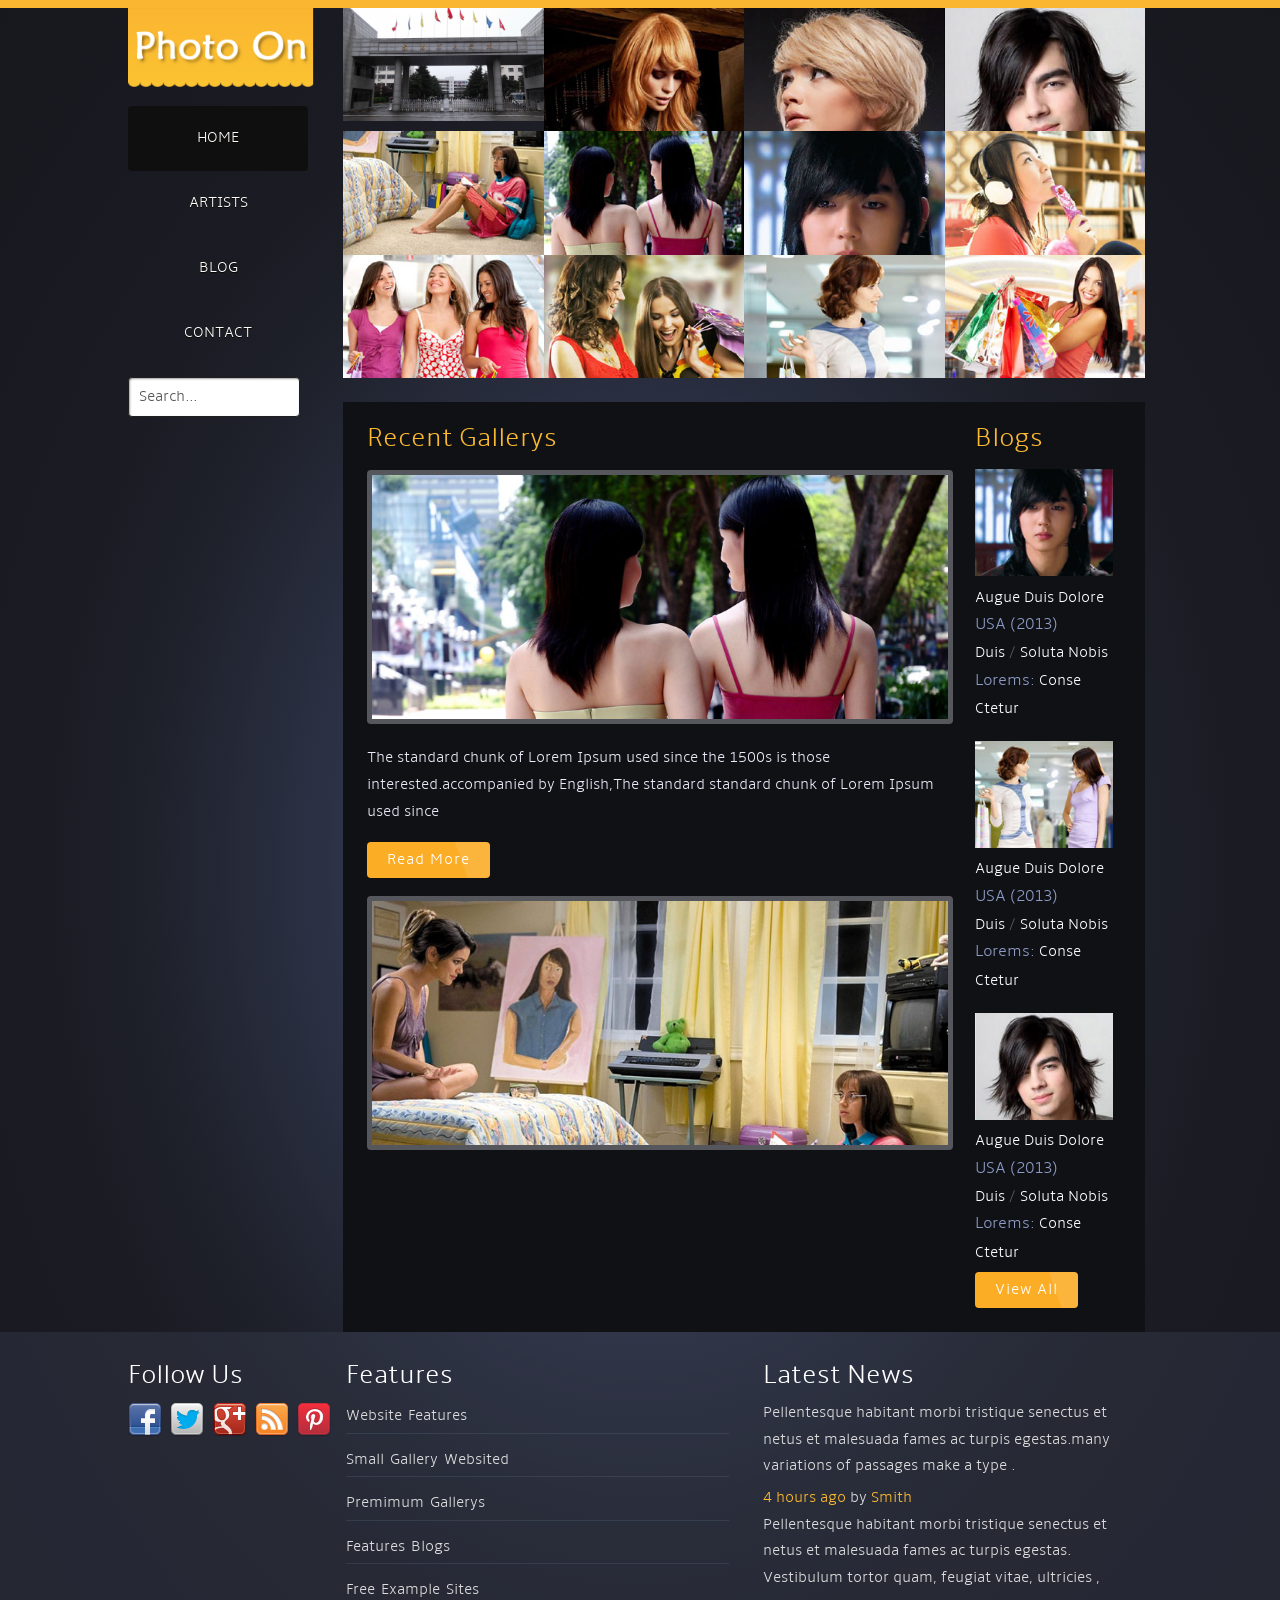
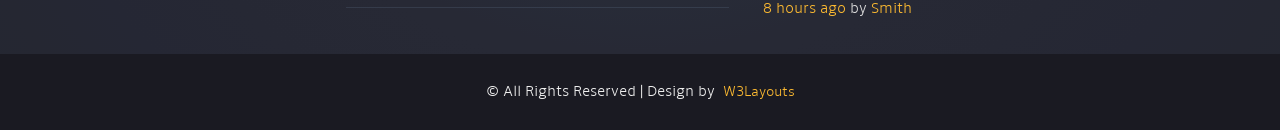
<file: index.html>
<!--A Design by W3layouts
Author: W3layout
Author URL: http://w3layouts.com
License: Creative Commons Attribution 3.0 Unported
License URL: http://creativecommons.org/licenses/by/3.0/
-->
<!DOCTYPE HTML>
<html>
<head>
<title>The Free Photo-On Website Template | Home :: w3layouts</title>
<meta http-equiv="Content-Type" content="text/html; charset=utf-8" />
<meta name="viewport" content="width=device-width, initial-scale=1, maximum-scale=1">
<link href="./css/style.css" rel="stylesheet" type="text/css" media="all" />
</head>
<body>
<div class="wrap">
<div class="header-right">
	<div class="logo">
		<a href="index.html"><img src="./images/logo.png" alt="" /> </a>
	</div>
	<div class="menu">
		<ul class="nav">
			<li class="active"><a href="index.html">Home</a></li> 
			<li><a href="artists.html">Artists</a></li>
			<li><a href="blog.html">Blog</a></li>	
			<li><a href="contact.html">Contact</a></li>
		</ul>
		<form class="searchform" action="#"> 
			<input class="searchfield" type="text" value="Search..." onfocus="if (this.value == 'Search...') {this.value = '';}" onblur="if (this.value == '') {this.value = 'Search...';}" />
		</form>
	</div>
	<div class="clear"></div>
</div>
<div class="header-left">
		<section>
				<ul class="lb-album">
					<li>
						<a href="#image-1">
							<img src="./images/thumbs/1.jpg" alt="image01">
							<span>Pointe</span>
						</a>
						<div class="lb-overlay" id="image-1">
							<a href="#page" class="lb-close">x Close</a>
							<img src="./images/full/1.jpg" alt="image01" />
							<div>
								<h3>pointe <span>/point/</h3>
								<p>Dance performed on the tips of the toes</p>
							</div>
							
						</div>
					</li>
					<li>
						<a href="#image-2">
							<img src="./images/thumbs/2.jpg" alt="image02">
							<span>Port de bras</span>
						</a>
						<div class="lb-overlay" id="image-2">
							<img src="./images/full/2.jpg" alt="image02" />
							<div>							
								<h3>port de bras <span>/ˌpôr də ˈbrä/</h3>
								<p>An exercise designed to develop graceful movement and disposition of the arms</p>
							</div>
							<a href="#page" class="lb-close">x Close</a>
						</div>
					</li>
					<li>
						<a href="#image-3">
							<img src="./images/thumbs/3.jpg" alt="image03">
							<span>Plié</span>
						</a>
						<div class="lb-overlay" id="image-3">
							<img src="./images/full/3.jpg" alt="image03" />
							<div>							
								<h3>pli·é <span>/plēˈā/</h3>
								<p>A movement in which a dancer bends the knees and straightens them again</p>
							</div>
							<a href="#page" class="lb-close">x Close</a>
						</div>
					</li>
					<li>
						<a href="#image-4">
							<img src="./images/thumbs/4.jpg" alt="image04">
							<span>Adagio</span>
						</a>
						<div class="lb-overlay" id="image-4">
							<img src="./images/full/4.jpg" alt="image04" />
							<div>							
								<h3>a·da·gio <span>/əˈdäjō/</h3>
								<p>A movement or composition marked to be played adagio</p>
							</div>
							<a href="#page" class="lb-close">x Close</a>
						</div>
					</li>
					<li>
						<a href="#image-5">
							<img src="./images/thumbs/5.jpg" alt="image05">
							<span>Frappé</span>
						</a>
						<div class="lb-overlay" id="image-5">
							<img src="./images/full/5.jpg" alt="image05" />
							<div>							
								<h3>frap·pé<span>/fraˈpā/</h3>
								<p>Involving a beating action of the toe of one foot against the ankle of the supporting leg</p>
							</div>
							<a href="#page" class="lb-close">x Close</a>
						</div>
					</li>
					<li>
						<a href="#image-6">
							<img src="./images/thumbs/6.jpg" alt="image06">
							<span>Glissade</span>
						</a>
						<div class="lb-overlay" id="image-6">
							<img src="./images/full/6.jpg" alt="image06" />
							<div>							
								<h3>glis·sade <span>/gliˈsäd/</h3>
								<p>One leg is brushed outward from the body, which then takes the weight while the second leg is brushed in to meet it</p>
							</div>
							<a href="#page" class="lb-close">x Close</a>
						</div>
					</li>
					<li>
						<a href="#image-7">
							<img src="./images/thumbs/7.jpg" alt="image07">
							<span>Jeté</span>
						</a>
						<div class="lb-overlay" id="image-7">
							<img src="./images/full/7.jpg" alt="image07" />
							<div>							
								<h3>je·té <span>/zhə-ˈtā/</h3>
								<p>A springing jump made from one foot to the other in any direction</p>
							</div>
							<a href="#page" class="lb-close">x Close</a>
						</div>
					</li>
					<li>
						<a href="#image-8">
							<img src="./images/thumbs/8.jpg" alt="image08">
							<span>Piqué</span>
						</a>
						<div class="lb-overlay" id="image-8">
							<img src="./images/full/8.jpg" alt="image08" />
							<div>							
								<h3>pi·qué <span>/pēˈkā/</h3>
								<p>Strongly pointed toe of the lifted and extended leg sharply lowers to hit the floor then immediately rebounds upward</p>
							</div>
							<a href="#page" class="lb-close">x Close</a>
						</div>
					</li>
					<li>
						<a href="#image-9">
							<img src="./images/thumbs/9.jpg" alt="image09">
							<span>Arabesque</span>
						</a>
						<div class="lb-overlay" id="image-9">
							<img src="./images/full/9.jpg" alt="image09" />
							<div>							
								<h3>ar·a·besque <span>/ˌarəˈbesk/</h3>
								<p>Position of the body supported on one leg, with the other leg extended behind the body with the knee straight</p>
							</div>
							<a href="#page" class="lb-close">x Close</a>
						</div>
					</li>
					<li>
						<a href="#image-10">
							<img src="./images/thumbs/10.jpg" alt="image10">
							<span>Ballerina</span>
						</a>
						<div class="lb-overlay" id="image-10">
							<img src="./images/full/10.jpg" alt="image10" />
							<div>							
								<h3>bal·le·ri·na <span>/ˌbaləˈrēnə/</h3>
								<p>A female ballet dancer</p>
							</div>
							<a href="#page" class="lb-close">x Close</a>
						</div>
					</li>
					<li>
						<a href="#image-11">
							<img src="./images/thumbs/11.jpg" alt="image10">
							<span>Ballerina</span>
						</a>
						<div class="lb-overlay" id="image-11">
							<img src="./images/full/11.jpg" alt="image10" />
							<div>							
								<h3>bal·le·ri·na <span>/ˌbaləˈrēnə/</h3>
								<p>A female ballet dancer</p>
							</div>
							<a href="#page" class="lb-close">x Close</a>
						</div>
					</li>
										<li>
						<a href="#image-12">
							<img src="./images/thumbs/12.jpg" alt="image10">
							<span>Ballerina</span>
						</a>
						<div class="lb-overlay" id="image-12">
							<img src="./images/full/12.jpg" alt="image10" />
							<div>							
								<h3>bal·le·ri·na <span>/ˌbaləˈrēnə/</h3>
								<p>A female ballet dancer</p>
							</div>
							<a href="#page" class="lb-close">x Close</a>
						</div>
					</li>
				</ul>
			</section>
			<div class="clear"></div>
<div class="main">
	<div class="content">
		<h2>Recent Gallerys</h2>
		<div class="banner">
			<a href="details.html"><img src="./images/pic1.jpg" alt=""></a>
		</div>
		<p class="para-top">The standard chunk of Lorem Ipsum used since the 1500s is those interested.accompanied by English,The standard  standard chunk of Lorem Ipsum used since </p>
		<div class="readmore">
			<a href="details.html"><button class="btn btn-3 btn-3e icon-arrow-right">Read More</button></a>
		</div>
		<div class="banner">
			<a href="details.html"><img src="./images/pic2.jpg" alt=""></a>
		</div>
	</div>
		<div class="sidebar">
	<div class="blog">
	<h2>Blogs</h2>
	<div class="blog-img">
		 <img src="./images/blog2.jpg" alt="">
	</div>
	  <div class="blog-text">
          <a href="#" class="link4">augue duis dolore</a><br>
          <span class="color1">USA (2013)</span><br>
          <a href="#" class="color2">duis</a> / <a href="#" class="color2">soluta nobis</a><br>
          <span class="link-top">Lorems: <a href="#" class="color2">Conse ctetur</a> </span> 
      </div>
	<div class="clear"></div>
	</div>
	<div class="blog">
	<div class="blog-img">
		 <img src="./images/blog1.jpg" alt="">
	</div>
	  <div class="blog-text">
          <a href="#" class="link4">augue duis dolore</a><br>
          <span class="color1">USA (2013)</span><br>
          <a href="#" class="color2">duis</a> / <a href="#" class="color2">soluta nobis</a><br>
          <span class="link-top">Lorems: <a href="#" class="color2">Conse ctetur</a> </span> 
      </div>
	<div class="clear"></div>
	</div>
	<div class="blog">
	<div class="blog-img">
		 <img src="./images/blog3.jpg" alt="">
	</div>
	  <div class="blog-text">
          <a href="#" class="link4">augue duis dolore</a><br>
          <span class="color1">USA (2013)</span><br>
          <a href="#" class="color2">duis</a> / <a href="#" class="color2">soluta nobis</a><br>
          <span class="link-top">Lorems: <a href="#" class="color2">Conse ctetur</a> </span> 
      </div>
	<div class="clear"></div>
	</div>
	<div class="readmore">
			<a href="details.html"><button class="btn btn-3 btn-3e icon-arrow-right">View All</button></a>
		</div>
	</div>
	<div class="clear"></div>
</div>
</div>
<div class="clear"></div>
</div>
<div class="footer-bg">
<div class="wrap"> 
<div class="f-main">
<div class="f-icons">
<h4>Follow Us</h4>
	<nav>
	<ul>
		<li><a href="#"><img src="./images/fb.png" title="facebook" alt=""></a></li>
		<li><a href="#"><img src="./images/twitter.png" title="twitter" alt=""></a></li>
		<li><a href="#"><img src="./images/gplus.png" title="gplus" alt=""></a></li>
		<li><a href="#"><img src="./images/feed.png" title="feed" alt=""></a></li>
		<li><a href="#"><img src="./images/plus.png" title="pinterest" alt=""></a></li>
	</ul>
	</nav>
</div>
<div class="f-grid">
	<h4>Features</h4>
	<nav>	
		<ul>
			<li><a href="">Website Features</a></li>
			<li><a href="">Small Gallery Websited</a></li>
			<li><a href=""> Premimum Gallerys</a></li>
				<li><a href="">Features Blogs</a></li>
			<li><a href="">Free Example Sites</a></li>
		</ul>
	</nav>
</div>
<div class="f-grid">
	<h4>Latest News</h4>
	<p>Pellentesque habitant morbi tristique senectus et netus et malesuada fames ac turpis egestas.many variations of passages  make a type .</p>
	<a href="">4 hours ago</a>&nbsp;<span>by</span>&nbsp;<a href="">Smith</a>
	<p>Pellentesque habitant morbi tristique senectus et netus et malesuada fames ac turpis egestas. Vestibulum tortor quam, feugiat vitae, ultricies ,</p>
		<a href="">8 hours ago</a>&nbsp;<span>by</span>&nbsp;<a href="">Smith</a>
</div>
<div class="clear"></div>
</div>
</div>
</div>
<div class="ftr-bg">
	<div class="wrap"> 
		<div class="footer">
				<p class="w3-link"><span>© All Rights Reserved | Design by&nbsp; <a href="http://w3layouts.com/"> W3Layouts</a></span></p>
		</div>
	</div>
</div>
</body>
</html>
</file>
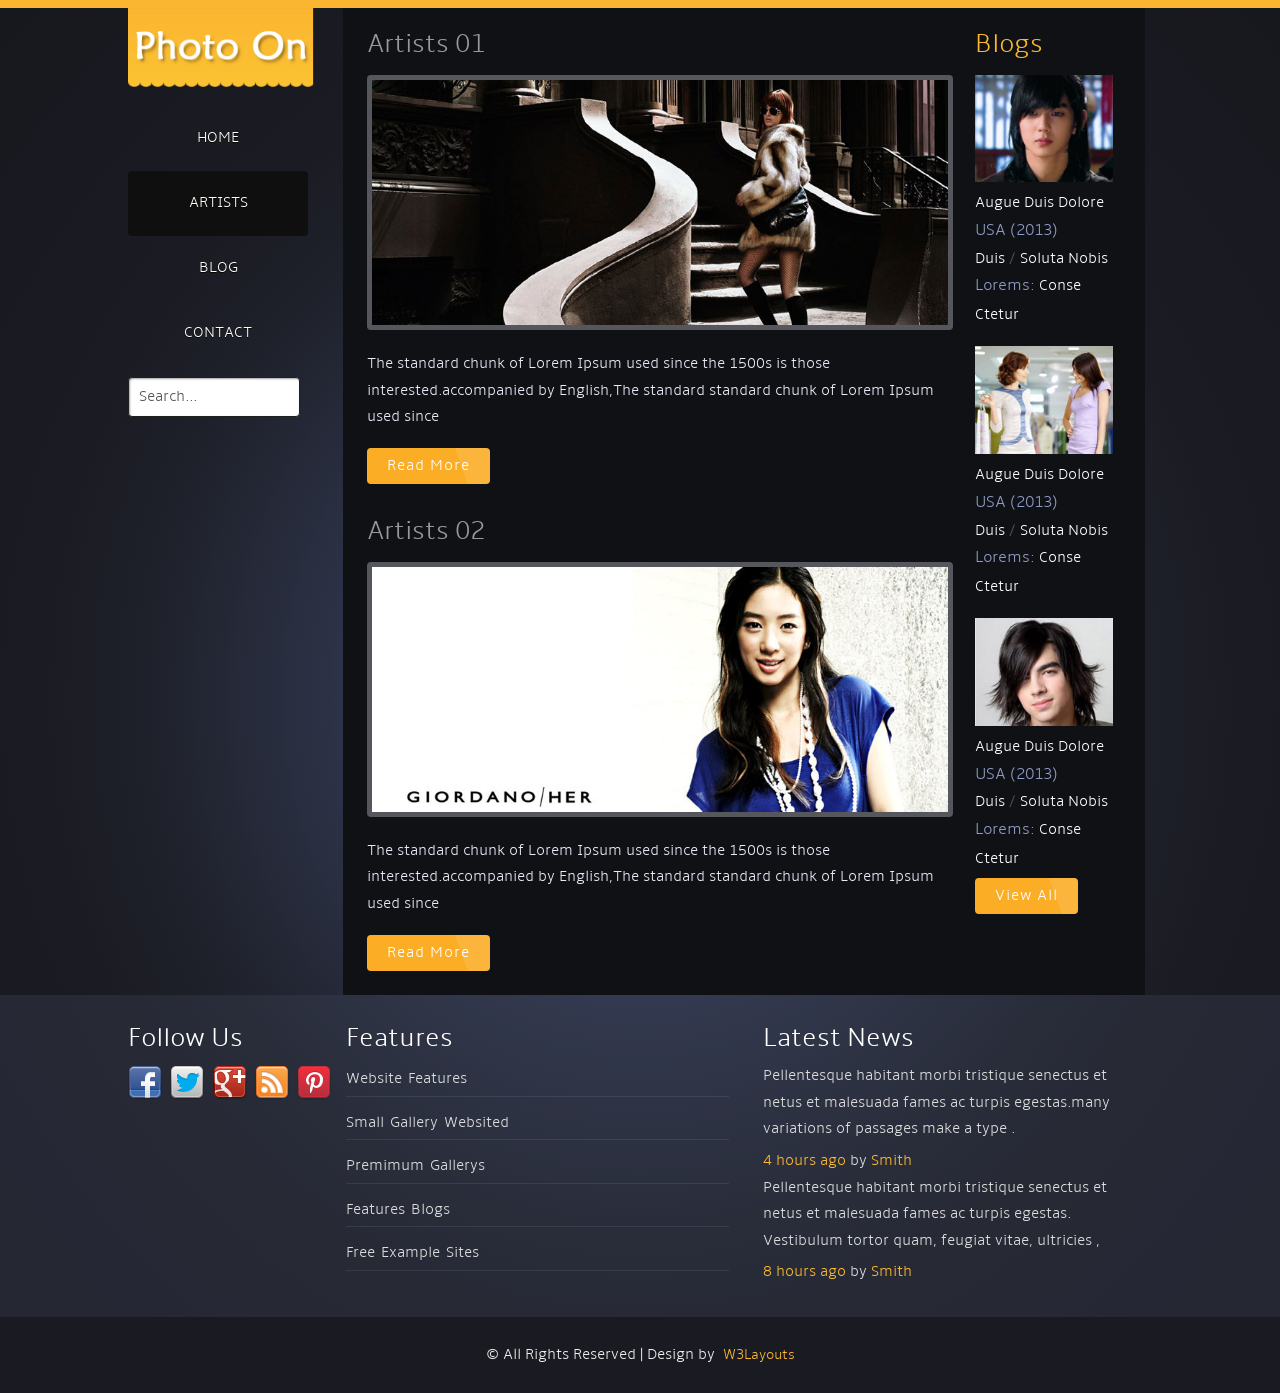
<file: artists.html>
<!--A Design by W3layouts
Author: W3layout
Author URL: http://w3layouts.com
License: Creative Commons Attribution 3.0 Unported
License URL: http://creativecommons.org/licenses/by/3.0/
-->
<!DOCTYPE HTML>
<html>
<head>
<title>The Free Photo-On Website Template | Artists :: w3layouts</title>
<meta http-equiv="Content-Type" content="text/html; charset=utf-8" />
<meta name="viewport" content="width=device-width, initial-scale=1, maximum-scale=1">
<link href="./css/style.css" rel="stylesheet" type="text/css" media="all" />
</head>
<body>
<div class="wrap">
<div class="header-right">
	<div class="logo">
		<a href="index.html"><img src="./images/logo.png" alt="" /> </a>
	</div>
	<div class="menu">
		<ul class="nav">
			<li><a href="index.html">Home</a></li> 
			<li  class="active"><a href="artists.html">Artists</a></li>
			<li><a href="blog.html">Blog</a></li>	
			<li><a href="contact.html">Contact</a></li>
		</ul>
		<form class="searchform" action="#"> 
			<input class="searchfield" type="text" value="Search..." onfocus="if (this.value == 'Search...') {this.value = '';}" onblur="if (this.value == '') {this.value = 'Search...';}" />
		</form>
	</div>
	<div class="clear"></div>
</div>
<div class="header-left">
<div class="main" style="margin-top: 0">
	<div class="content">
	<div class="artists">
		<h2>Artists 01</h2>
		<div class="banner">
			<a href="details.html"><img src="./images/pic4.jpg" alt=""></a>
		</div>
		<p class="para-top">The standard chunk of Lorem Ipsum used since the 1500s is those interested.accompanied by English,The standard  standard chunk of Lorem Ipsum used since </p>
		<div class="readmore">
			<a href="details.html"><button class="btn btn-3 btn-3e icon-arrow-right">Read More</button></a>
		</div>
	</div>
		<div class="artists">
		<h2>Artists 02</h2>
		<div class="banner">
			<a href="details.html"><img src="./images/pic3.jpg" alt=""></a>
		</div>
		<p class="para-top">The standard chunk of Lorem Ipsum used since the 1500s is those interested.accompanied by English,The standard  standard chunk of Lorem Ipsum used since </p>
		<div class="readmore">
			<a href="details.html"><button class="btn btn-3 btn-3e icon-arrow-right">Read More</button></a>
		</div>
	</div>
	</div>
	<div class="sidebar">
	<div class="blog">
		<h2>Blogs</h2>
	<div class="blog-img">
		 <img src="./images/blog2.jpg" alt="">
	</div>
	  <div class="blog-text">
          <a href="#" class="link4">augue duis dolore</a><br>
          <span class="color1">USA (2013)</span><br>
          <a href="#" class="color2">duis</a> / <a href="#" class="color2">soluta nobis</a><br>
          <span class="link-top">Lorems: <a href="#" class="color2">Conse ctetur</a> </span> 
      </div>
	<div class="clear"></div>
	</div>
	<div class="blog">
	<div class="blog-img">
		 <img src="./images/blog1.jpg" alt="">
	</div>
	  <div class="blog-text">
          <a href="#" class="link4">augue duis dolore</a><br>
          <span class="color1">USA (2013)</span><br>
          <a href="#" class="color2">duis</a> / <a href="#" class="color2">soluta nobis</a><br>
          <span class="link-top">Lorems: <a href="#" class="color2">Conse ctetur</a> </span> 
      </div>
	<div class="clear"></div>
	</div>
	<div class="blog">
	<div class="blog-img">
		 <img src="./images/blog3.jpg" alt="">
	</div>
	  <div class="blog-text">
          <a href="#" class="link4">augue duis dolore</a><br>
          <span class="color1">USA (2013)</span><br>
          <a href="#" class="color2">duis</a> / <a href="#" class="color2">soluta nobis</a><br>
          <span class="link-top">Lorems: <a href="#" class="color2">Conse ctetur</a> </span> 
      </div>
	<div class="clear"></div>
	</div>
	<div class="readmore">
			<a href="details.html"><button class="btn btn-3 btn-3e icon-arrow-right">View All</button></a>
		</div>
	</div>
	<div class="clear"></div>
</div>
</div>
<div class="clear"></div>
</div>
<div class="footer-bg">
<div class="wrap"> 
<div class="f-main">
<div class="f-icons">
<h4>Follow Us</h4>
	<nav>
	<ul>
		<li><a href="#"><img src="./images/fb.png" title="facebook" alt=""></a></li>
		<li><a href="#"><img src="./images/twitter.png" title="twitter" alt=""></a></li>
		<li><a href="#"><img src="./images/gplus.png" title="gplus" alt=""></a></li>
		<li><a href="#"><img src="./images/feed.png" title="feed" alt=""></a></li>
		<li><a href="#"><img src="./images/plus.png" title="pinterest" alt=""></a></li>
	</ul>
	</nav>
</div>
<div class="f-grid">
	<h4>Features</h4>
	<nav>	
		<ul>
			<li><a href="">Website Features</a></li>
			<li><a href="">Small Gallery Websited</a></li>
			<li><a href=""> Premimum Gallerys</a></li>
				<li><a href="">Features Blogs</a></li>
			<li><a href="">Free Example Sites</a></li>
		</ul>
	</nav>
</div>
<div class="f-grid">
	<h4>Latest News</h4>
	<p>Pellentesque habitant morbi tristique senectus et netus et malesuada fames ac turpis egestas.many variations of passages  make a type .</p>
	<a href="">4 hours ago</a>&nbsp;<span>by</span>&nbsp;<a href="">Smith</a>
	<p>Pellentesque habitant morbi tristique senectus et netus et malesuada fames ac turpis egestas. Vestibulum tortor quam, feugiat vitae, ultricies ,</p>
		<a href="">8 hours ago</a>&nbsp;<span>by</span>&nbsp;<a href="">Smith</a>
</div>
<div class="clear"></div>
</div>
</div>
</div>
<div class="ftr-bg">
	<div class="wrap"> 
		<div class="footer">
				<p class="w3-link"><span>© All Rights Reserved | Design by&nbsp; <a href="http://w3layouts.com/"> W3Layouts</a></span></p>
		</div>
	</div>
</div>
</body>
</html>
</file>
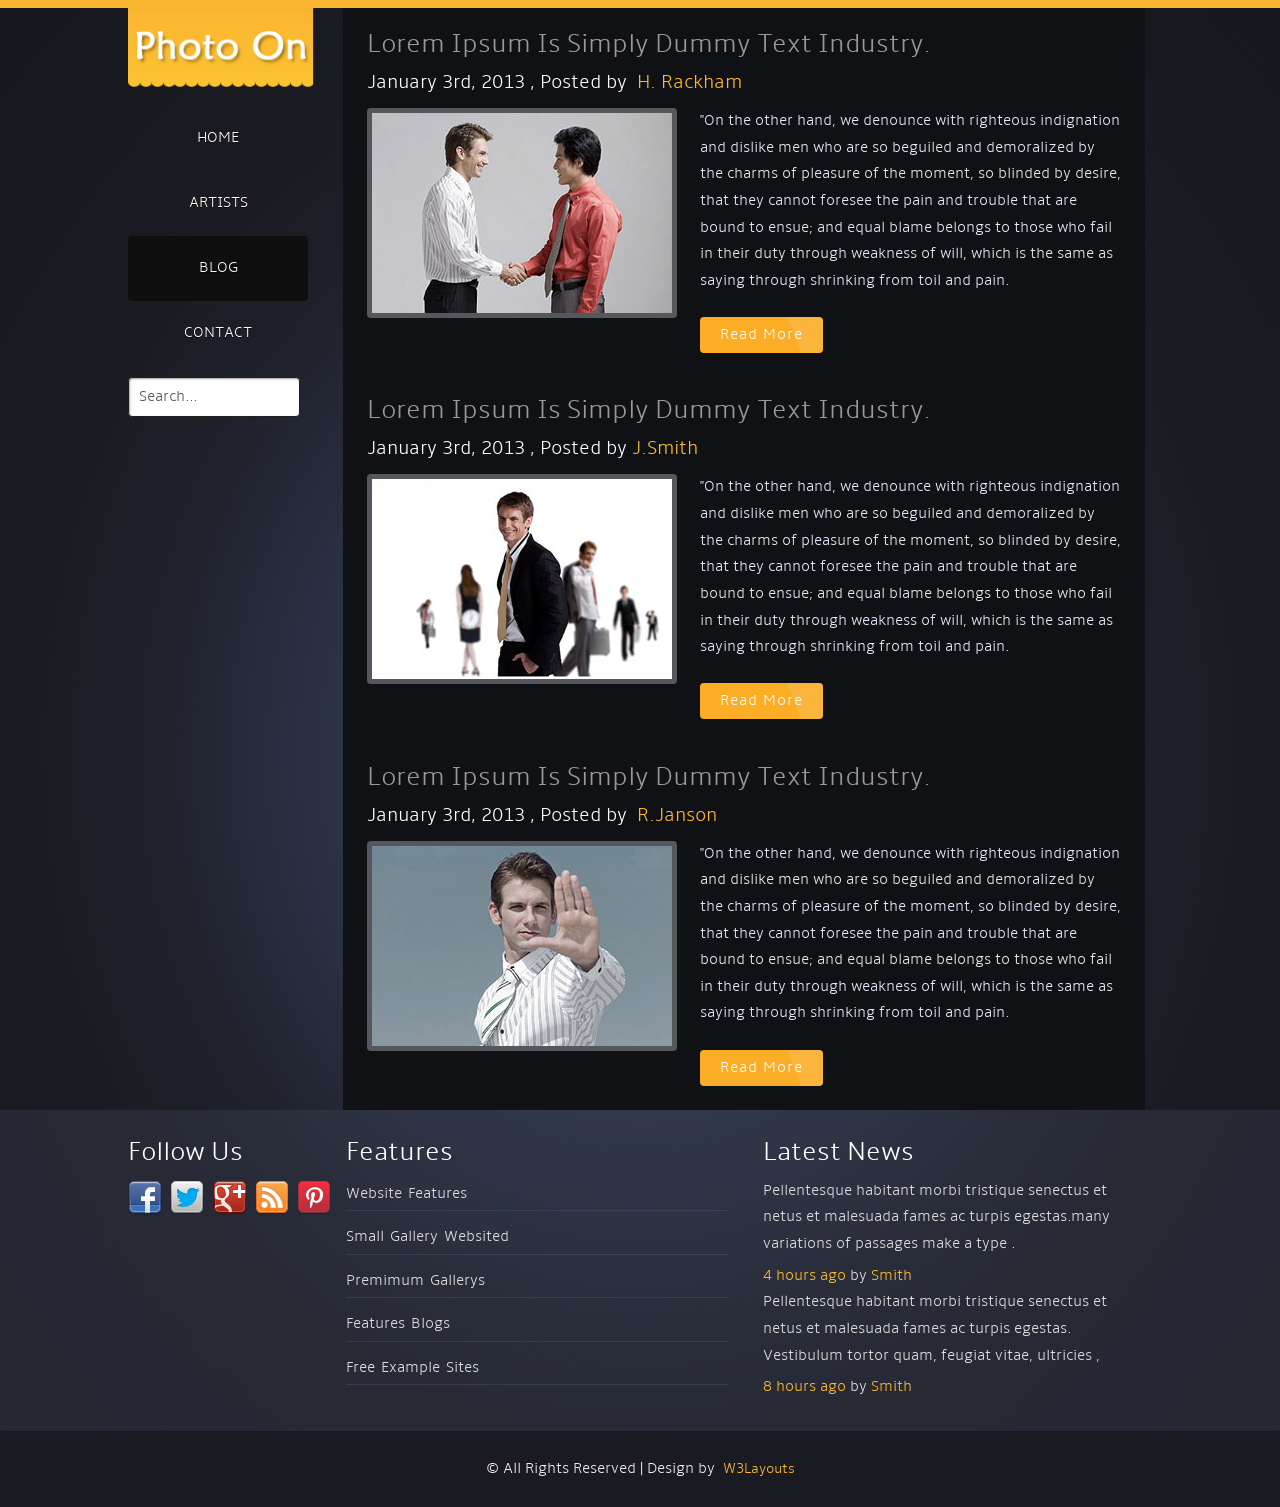
<file: blog.html>
<!--A Design by W3layouts
Author: W3layout
Author URL: http://w3layouts.com
License: Creative Commons Attribution 3.0 Unported
License URL: http://creativecommons.org/licenses/by/3.0/
-->
<!DOCTYPE HTML>
<html>
<head>
<title>The Free Photo-On Website Template | Blog :: w3layouts</title>
<meta http-equiv="Content-Type" content="text/html; charset=utf-8" />
<meta name="viewport" content="width=device-width, initial-scale=1, maximum-scale=1">
<link href="./css/style.css" rel="stylesheet" type="text/css" media="all" />
</head>
<body>
<div class="wrap">
<div class="header-right">
	<div class="logo">
		<a href="index.html"><img src="./images/logo.png" alt="" /> </a>
	</div>
	<div class="menu">
		<ul class="nav">
			<li><a href="index.html">Home</a></li> 
			<li><a href="artists.html">Artists</a></li>
			<li  class="active"><a href="blog.html">Blog</a></li>	
			<li><a href="contact.html">Contact</a></li>
		</ul>
		<form class="searchform" action="#"> 
			<input class="searchfield" type="text" value="Search..." onfocus="if (this.value == 'Search...') {this.value = '';}" onblur="if (this.value == '') {this.value = 'Search...';}" />
		</form>
	</div>
	<div class="clear"></div>
</div>
<div class="header-left">
	<div class="main" style="margin-top: 0">
	<div class="blog">
		<div class="grid">
			<h4><a>Lorem Ipsum is simply dummy text industry.</a></h4>
			<h5>January 3rd, 2013 , Posted by &nbsp;<a href="index.html">H. Rackham</a></h5>
			<div class="blog-para">
			<p><a href="./images/pic5.jpg" rel="lightbox"><img src="./images/pic5.jpg" alt=""></a>"On the other hand, we denounce with righteous indignation and dislike men who are so beguiled and demoralized by the charms of pleasure of the moment, so blinded by desire, that they cannot foresee the pain and trouble that are bound to ensue; and equal blame belongs to those who fail in their duty through weakness of will, which is the same as saying through shrinking from toil and pain.</p>
			<div class="readmore">
				<a href="details.html"><button class="btn btn-3 btn-3e icon-arrow-right">Read More</button></a>
			</div>
			</div>
			<div class="clear"></div>
		</div>
		<div class="grid">
			<h4><a>Lorem Ipsum is simply dummy text industry.</a></h4>
			<h5>January 3rd, 2013 , Posted by&nbsp;<a href="index.html">J.Smith</a></h5>
			<div class="blog-para">
			<p><a href="./images/pic2.jpg" rel="lightbox"><img src="./images/pic6.jpg" alt=""></a>"On the other hand, we denounce with righteous indignation and dislike men who are so beguiled and demoralized by the charms of pleasure of the moment, so blinded by desire, that they cannot foresee the pain and trouble that are bound to ensue; and equal blame belongs to those who fail in their duty through weakness of will, which is the same as saying through shrinking from toil and pain.</p>
			<div class="readmore">
				<a href="details.html"><button class="btn btn-3 btn-3e icon-arrow-right">Read More</button></a>
			</div>
			</div>
			<div class="clear"></div>
		</div>
		<div class="grid">
			<h4><a>Lorem Ipsum is simply dummy text industry.</a></h4>
			<h5>January 3rd, 2013 , Posted by &nbsp;<a href="index.html">R.Janson</a></h5>
			<div class="blog-para">
			<p><a href="./images/pic3.jpg" rel="lightbox"><img src="./images/pic7.jpg" alt=""></a>"On the other hand, we denounce with righteous indignation and dislike men who are so beguiled and demoralized by the charms of pleasure of the moment, so blinded by desire, that they cannot foresee the pain and trouble that are bound to ensue; and equal blame belongs to those who fail in their duty through weakness of will, which is the same as saying through shrinking from toil and pain.</p>
			<div class="readmore">
				<a href="details.html"><button class="btn btn-3 btn-3e icon-arrow-right">Read More</button></a>
			</div>
			</div>
			<div class="clear"></div>
		</div>
	</div>
</div>
</div>
<div class="clear"></div>
</div>
<div class="footer-bg">
<div class="wrap"> 
<div class="f-main">
<div class="f-icons">
<h4>Follow Us</h4>
	<nav>
	<ul>
		<li><a href="#"><img src="./images/fb.png" title="facebook" alt=""></a></li>
		<li><a href="#"><img src="./images/twitter.png" title="twitter" alt=""></a></li>
		<li><a href="#"><img src="./images/gplus.png" title="gplus" alt=""></a></li>
		<li><a href="#"><img src="./images/feed.png" title="feed" alt=""></a></li>
		<li><a href="#"><img src="./images/plus.png" title="pinterest" alt=""></a></li>
	</ul>
	</nav>
</div>
<div class="f-grid">
	<h4>Features</h4>
	<nav>	
		<ul>
			<li><a href="">Website Features</a></li>
			<li><a href="">Small Gallery Websited</a></li>
			<li><a href=""> Premimum Gallerys</a></li>
				<li><a href="">Features Blogs</a></li>
			<li><a href="">Free Example Sites</a></li>
		</ul>
	</nav>
</div>
<div class="f-grid">
	<h4>Latest News</h4>
	<p>Pellentesque habitant morbi tristique senectus et netus et malesuada fames ac turpis egestas.many variations of passages  make a type .</p>
	<a href="">4 hours ago</a>&nbsp;<span>by</span>&nbsp;<a href="">Smith</a>
	<p>Pellentesque habitant morbi tristique senectus et netus et malesuada fames ac turpis egestas. Vestibulum tortor quam, feugiat vitae, ultricies ,</p>
		<a href="">8 hours ago</a>&nbsp;<span>by</span>&nbsp;<a href="">Smith</a>
</div>
<div class="clear"></div>
</div>
</div>
</div>
<div class="ftr-bg">
	<div class="wrap"> 
		<div class="footer">
				<p class="w3-link"><span>© All Rights Reserved | Design by&nbsp; <a href="http://w3layouts.com/"> W3Layouts</a></span></p>
		</div>
	</div>
</div>
</body>
</html>
</file>
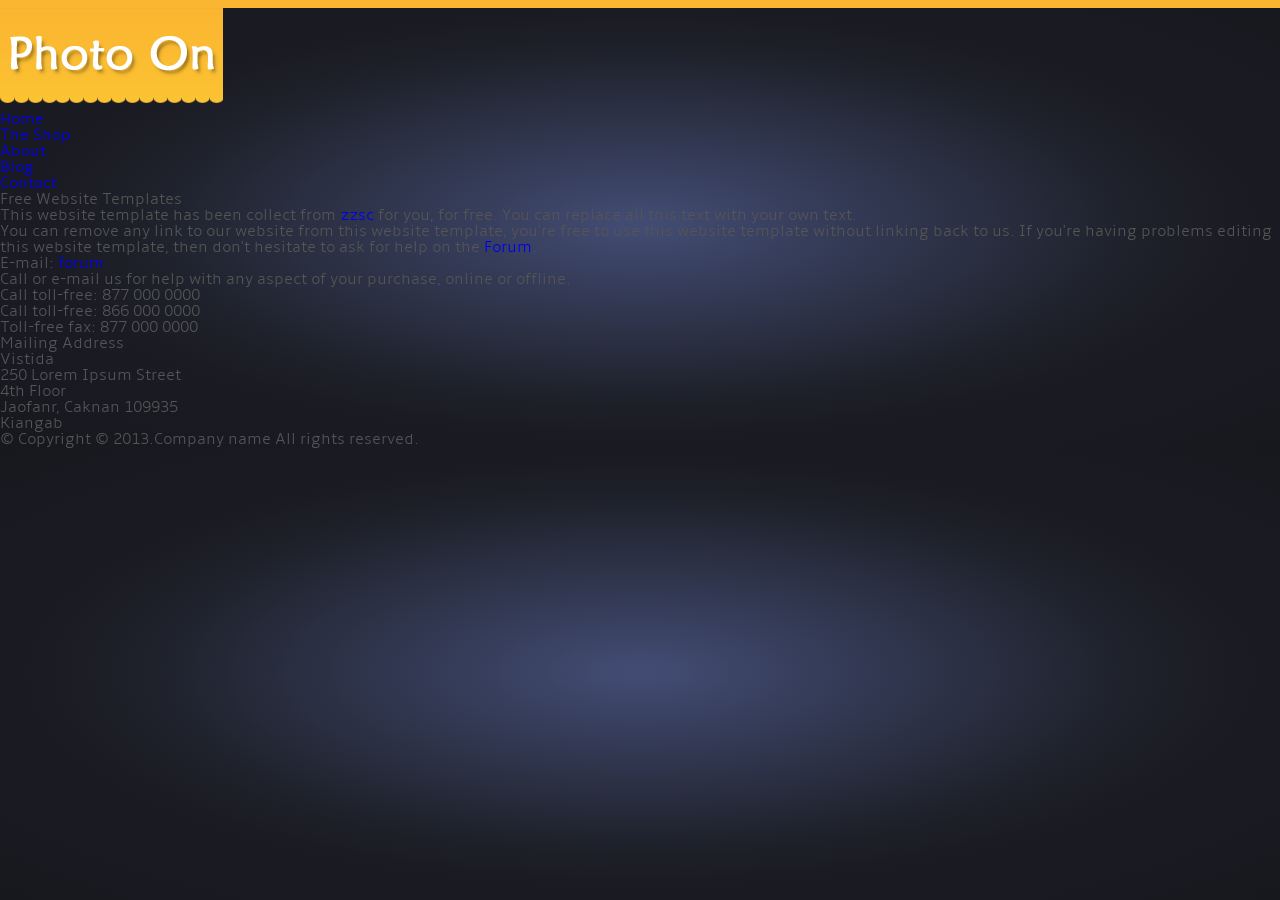
<file: contact.html>
<!DOCTYPE html>
<html>
<head>
	<meta charset="UTF-8">
	<title>Contact - Women Clothing Web Template</title>
	<link rel="stylesheet" href="css/style.css" type="text/css">
</head>
<body>
	<div id="header">
		<div>
			<div id="logo">
				<a href="index.html"><img src="images/logo.png" alt="LOGO"></a>
			</div>
			<ul id="navigation">
				<li>
					<a href="index.html">Home</a>
				</li>
				<li>
					<a href="shop.html">The Shop</a>
				</li>
				<li>
					<a href="about.html">About</a>
				</li>
				<li>
					<a href="blog.html">Blog</a>
				</li>
				<li class="selected">
					<a href="contact.html">Contact</a>
				</li>
			</ul>
		</div>
	</div>
	<div id="contents">
		<div id="contact">
			<h4>Free Website Templates</h4>
			<p>This website template has been collect from <a href="http://sc.bestmoban.com /" title="zzsc">zzsc</a> for you, for free. You can replace all this text with your own text.</p>
			<p>
				You can remove any link to our website from this website template, you're free to use this website template without linking back to us. If you're having problems editing this website template, then don't hesitate to ask for help on the <a href="#">Forum</a>.
			</p>
			<p>
				E-mail: <a href="#" class="email">forum</a><br> Call or e-mail us for help with any aspect of your purchase, online or offline.
			</p>
			<p class="numbers">
				Call toll-free: 877 000 0000<br>
				Call toll-free: 866 000 0000<br>
				Toll-free fax: 877 000 0000
			</p>
			<h4>Mailing Address</h4> 
			<p class="address">
				Vistida<br> 250 Lorem Ipsum Street<br> 4th Floor<br> Jaofanr, Caknan 109935<br> Kiangab
			</p>
		</div>
	</div>
	<div id="footer">
		<div id="connect">
			<a href="#" target="_blank" class="facebook"></a><a href="#/" target="_blank" class="email"></a><a href="#" target="_blank" class="twitter"></a><a href="#" target="_blank" class="googleplus"></a>
		</div>
		<p>
			&copy; Copyright &copy; 2013.Company name All rights reserved.
		</p>
	</div>
</body>
</html>
</file>
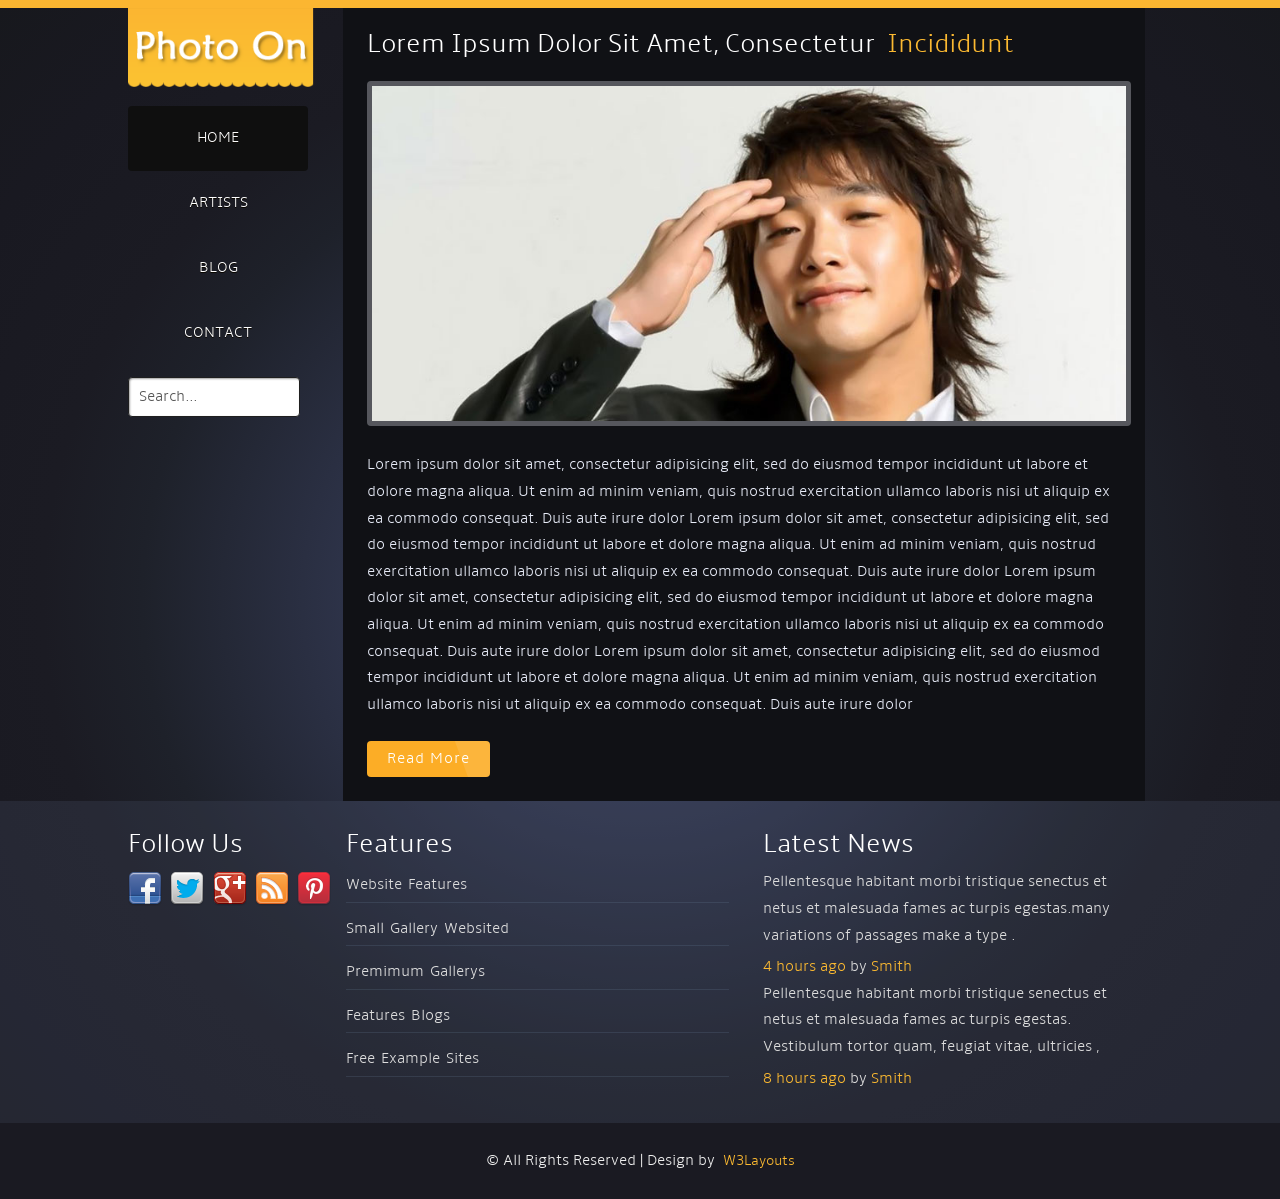
<file: details.html>
<!--A Design by W3layouts
Author: W3layout
Author URL: http://w3layouts.com
License: Creative Commons Attribution 3.0 Unported
License URL: http://creativecommons.org/licenses/by/3.0/
-->
<!DOCTYPE HTML>
<html>
<head>
<title>The Free Photo-On Website Template | Details :: w3layouts</title>
<meta http-equiv="Content-Type" content="text/html; charset=utf-8" />
<meta name="viewport" content="width=device-width, initial-scale=1, maximum-scale=1">
<link href="./css/style.css" rel="stylesheet" type="text/css" media="all" />
</head>
<body>
<div class="wrap">
<div class="header-right">
	<div class="logo">
		<a href="index.html"><img src="./images/logo.png" alt="" /> </a>
	</div>
	<div class="menu">
		<ul class="nav">
			<li class="active"><a href="index.html">Home</a></li> 
			<li><a href="artists.html">Artists</a></li>
			<li><a href="blog.html">Blog</a></li>	
			<li><a href="contact.html">Contact</a></li>
		</ul>
		<form class="searchform" action="#"> 
			<input class="searchfield" type="text" value="Search..." onfocus="if (this.value == 'Search...') {this.value = '';}" onblur="if (this.value == '') {this.value = 'Search...';}" />
		</form>
	</div>
	<div class="clear"></div>
</div>
<div class="header-left">
<div class="main" style="margin-top: 0">
<div class="details">
		<h2>Lorem ipsum dolor sit amet, consectetur &nbsp;<span>incididunt</span></h2>
	<div class="det-pic">
		<img src="./images/det-pic.jpg" alt="">		
	</div>
	<div class="det-para">
		<p class="top">Lorem ipsum dolor sit amet, consectetur adipisicing elit, sed do eiusmod tempor incididunt ut labore et dolore magna aliqua. Ut enim ad minim veniam, quis nostrud exercitation ullamco laboris nisi ut aliquip ex ea commodo consequat. Duis aute irure dolor Lorem ipsum dolor sit amet, consectetur adipisicing elit, sed do eiusmod tempor incididunt ut labore et dolore magna aliqua. Ut enim ad minim veniam, quis nostrud exercitation ullamco laboris nisi ut aliquip ex ea commodo consequat. Duis aute irure dolor Lorem ipsum dolor sit amet, consectetur adipisicing elit, sed do eiusmod tempor incididunt ut labore et dolore magna aliqua. Ut enim ad minim veniam, quis nostrud exercitation ullamco laboris nisi ut aliquip ex ea commodo consequat. Duis aute irure dolor Lorem ipsum dolor sit amet, consectetur adipisicing elit, sed do eiusmod tempor incididunt ut labore et dolore magna aliqua. Ut enim ad minim veniam, quis nostrud exercitation ullamco laboris nisi ut aliquip ex ea commodo consequat. Duis aute irure dolor</p>
			<div class="readmore">
				<a href="details.html"><button class="btn btn-3 btn-3e icon-arrow-right">Read More</button></a>
			</div>
	</div>
	</div>
	<div class="clear"></div>
</div>
</div>
<div class="clear"></div>
</div>
<div class="footer-bg">
<div class="wrap"> 
<div class="f-main">
<div class="f-icons">
<h4>Follow Us</h4>
	<nav>
	<ul>
		<li><a href="#"><img src="./images/fb.png" title="facebook" alt=""></a></li>
		<li><a href="#"><img src="./images/twitter.png" title="twitter" alt=""></a></li>
		<li><a href="#"><img src="./images/gplus.png" title="gplus" alt=""></a></li>
		<li><a href="#"><img src="./images/feed.png" title="feed" alt=""></a></li>
		<li><a href="#"><img src="./images/plus.png" title="pinterest" alt=""></a></li>
	</ul>
	</nav>
</div>
<div class="f-grid">
	<h4>Features</h4>
	<nav>	
		<ul>
			<li><a href="">Website Features</a></li>
			<li><a href="">Small Gallery Websited</a></li>
			<li><a href=""> Premimum Gallerys</a></li>
				<li><a href="">Features Blogs</a></li>
			<li><a href="">Free Example Sites</a></li>
		</ul>
	</nav>
</div>
<div class="f-grid">
	<h4>Latest News</h4>
	<p>Pellentesque habitant morbi tristique senectus et netus et malesuada fames ac turpis egestas.many variations of passages  make a type .</p>
	<a href="">4 hours ago</a>&nbsp;<span>by</span>&nbsp;<a href="">Smith</a>
	<p>Pellentesque habitant morbi tristique senectus et netus et malesuada fames ac turpis egestas. Vestibulum tortor quam, feugiat vitae, ultricies ,</p>
		<a href="">8 hours ago</a>&nbsp;<span>by</span>&nbsp;<a href="">Smith</a>
</div>
<div class="clear"></div>
</div>
</div>
</div>
<div class="ftr-bg">
	<div class="wrap"> 
		<div class="footer">
				<p class="w3-link"><span>© All Rights Reserved | Design by&nbsp; <a href="http://w3layouts.com/"> W3Layouts</a></span></p>
		</div>
	</div>
</div>
</body>
</html>
</file>
<file: css/style.css>
/*
Author: W3layout
Author URL: http://w3layouts.com
License: Creative Commons Attribution 3.0 Unported
License URL: http://creativecommons.org/licenses/by/3.0/
*/
/* reset */
html,body,div,span,applet,object,iframe,h1,h2,h3,h4,h5,h6,p,blockquote,pre,a,abbr,acronym,address,big,cite,code,del,dfn,em,img,ins,kbd,q,s,samp,small,strike,strong,sub,sup,tt,var,b,u,i,dl,dt,dd,ol,nav ul,nav li,fieldset,form,label,legend,table,caption,tbody,tfoot,thead,tr,th,td,article,aside,canvas,details,embed,figure,figcaption,footer,header,hgroup,menu,nav,output,ruby,section,summary,time,mark,audio,video{margin:0;padding:0;border:0;font-size:100%;font:inherit;vertical-align:baseline;}
article, aside, details, figcaption, figure,footer, header, hgroup, menu, nav, section {display: block;}
ol,ul{list-style:none;margin:0;padding:0;}
blockquote,q{quotes:none;}
blockquote:before,blockquote:after,q:before,q:after{content:'';content:none;}
table{border-collapse:collapse;border-spacing:0;}
/* start editing from here */
a{text-decoration:none;}
.txt-rt{text-align:right;}/* text align right */
.txt-lt{text-align:left;}/* text align left */
.txt-center{text-align:center;}/* text align center */
.float-rt{float:right;}/* float right */
.float-lt{float:left;}/* float left */
.clear{clear:both;}/* clear float */
.pos-relative{position:relative;}/* Position Relative */
.pos-absolute{position:absolute;}/* Position Absolute */
.vertical-base{	vertical-align:baseline;}/* vertical align baseline */
.vertical-top{	vertical-align:top;}/* vertical align top */
.underline{	padding-bottom:5px;	border-bottom: 1px solid #eee; margin:0 0 20px 0;}/* Add 5px bottom padding and a underline */
nav.vertical ul li{	display:block;}/* vertical menu */
nav.horizontal ul li{	display: inline-block;}/* horizontal menu */
img{max-width:100%;}
/*end reset*/
@font-face {
	font-family: 'AmbleRegular';
    src: url( '../fonts/Amble-Light-webfont.ttf ') format("truetype"); 
}
body {
	font-family: 'AmbleRegular';
	font-size: 100%;
	color: #555;
	border-top:8px solid #FBB631;
	/*bg*/
	background: rgb(66,75,114);
	background: -moz-radial-gradient(center, ellipse cover,  rgba(66,75,114,1) 2%, rgba(30,33,42,1) 55%, rgba(27,27,35,1) 66%, rgba(25,25,33,1) 84%, rgba(23,24,29,1) 100%);
	background: -webkit-gradient(radial, center center, 0px, center center, 100%, color-stop(2%,rgba(66,75,114,1)), color-stop(55%,rgba(30,33,42,1)), color-stop(66%,rgba(27,27,35,1)), color-stop(84%,rgba(25,25,33,1)), color-stop(100%,rgba(23,24,29,1)));
	background: -webkit-radial-gradient(center, ellipse cover,  rgba(66,75,114,1) 2%,rgba(30,33,42,1) 55%,rgba(27,27,35,1) 66%,rgba(25,25,33,1) 84%,rgba(23,24,29,1) 100%);
	background: -o-radial-gradient(center, ellipse cover,  rgba(66,75,114,1) 2%,rgba(30,33,42,1) 55%,rgba(27,27,35,1) 66%,rgba(25,25,33,1) 84%,rgba(23,24,29,1) 100%);
	background: -ms-radial-gradient(center, ellipse cover,  rgba(66,75,114,1) 2%,rgba(30,33,42,1) 55%,rgba(27,27,35,1) 66%,rgba(25,25,33,1) 84%,rgba(23,24,29,1) 100%);
	background: radial-gradient(ellipse at center,  rgba(66,75,114,1) 2%,rgba(30,33,42,1) 55%,rgba(27,27,35,1) 66%,rgba(25,25,33,1) 84%,rgba(23,24,29,1) 100%);
	filter: progid:DXImageTransform.Microsoft.gradient( startColorstr='#424b72', endColorstr='#17181d',GradientType=1 );
}
.wrap {
	width: 80%;
	margin: 0 auto;
}
/*header-bg*/
.header-right {
	float: left;
	width: 18.666666%;
}
.logo {
	text-align:left;
}
.menu {
	width: 94.333%;
	text-align: left;
}
/*nav*/
.nav {
	margin-top: 6%;
	text-align: center;
}
.nav li {
	display: inherit;
}
.nav li a {
	text-shadow: 0 1px 0px rgb(10, 7, 0);
	font-family: 'AmbleRegular';
	display: block;
	color: #fff;
	font-size: 0.924em;
	line-height: 45px;
	padding: 10px 0;
	text-decoration: none;
	text-transform: uppercase;]
	-webkit-border-radius: 4px;
	-moz-border-radius:4px;
	-o-border-radius: 4px;
	border-radius: 4px;
	-webkit-transition: all 0.3s;
	-moz-transition: all 0.3s;
	transition: all 0.3s;
}
.nav li.active a {
	color: #FCFCFC;
	background: rgba(15, 15, 15, 1);
}
.nav li a:hover {
	color: #FFFFFF;
	background: rgba(15, 15, 15, 1);
}
/* Search form */
.searchform {
	margin-top: 6%;
	display: inline-block;
}
.searchform .searchfield {
	font-family: 'AmbleRegular';
	font-size: 0.924em;
	font-weight: normal;
	line-height: 1.8em;
	padding: 6px 10px;
	width: 150px;
	border: 1px solid #1F1F1F;
	outline: none;
	-webkit-border-radius: 4px;
	-moz-border-radius:4px;
	-o-border-radius: 4px;
	border-radius: 4px;
	-moz-box-shadow: inset 1px 1px 2px #A1A1A1;
	-webkit-box-shadow: inset 1px 1px 2px #A1A1A1;
	box-shadow: inner 1px 1px 2px #A1A1A1;
}
.searchfield:focus {
	width: 200px;
}
.searchfield:not(:focus) {
	width: 150px;
}
/* Search form colors */
.searchform input, .searchform input:not(:focus) {
	color: #555;
	background:#ffffff;
}
.searchfield:focus {
	color: #555;
}
/*========================
 Transitions
 ========================*/
.searchfield:focus, .searchfield:not(:focus) {
	-webkit-transition-property: width;
	-webkit-transition-duration: 0.5s, 0.5s;
	-webkit-transition-timing-function: linear, ease-out;
}

.header-left{
	float: left;
	width: 78.333%;
	margin-left: 2.33%;
}
.lb-album {
	font-family: 'AmbleRegular';
	margin: 0 auto;
}
.lb-album li {
	width: 24.9999%;
	float: left;
	position: relative;
}
.lb-album li:nth-child(4), .lb-album li:nth-child(8), .lb-album li:nth-child(12) {
	margin-right: 0;
}
.lb-album li > a, .lb-album li > a img {
	display: block;
}
.lb-album li > a {
	position: relative;
	-moz-border-radius: 4px;
	-webkit-border-radius: 4px;
	border-radius: 4px 4px 4px 4px;
}
.lb-album li > a span {
	position:absolute;
	width: 100%;
	height: 100%;
	top: 0px;
	left: 0px;
	text-align: center;
	line-height: 150px;
	color: #fff;
	text-shadow: 0px 1px 1px rgba(255,255,255,0.6);
	font-size: 24px;
	opacity: 0;
	filter: alpha(opacity=0); /* internet explorer */
	-ms-filter: "progid:DXImageTransform.Microsoft.Alpha(opacity=0)"; /*IE8*/
	background: rgba(64, 72, 109, 0.61);
	-moz-transition: opacity 0.3s linear;
	-o-transition: opacity 0.3s linear;
	-ms-transition: opacity 0.3s linear;
	transition: opacity 0.3s linear;
}
.lb-album li > a:hover span {
	opacity: 1;
	filter: alpha(opacity=99); /* internet explorer */
	-ms-filter: "progid:DXImageTransform.Microsoft.Alpha(opacity=99)"; /*IE8*/
}
.lb-overlay {
	width: 0px;
	height: 0px;
	position: fixed;
	overflow: hidden;
	left: 0px;
	top: 0px;
	padding: 0px;
	z-index: 99;
	text-align: center;
	background:rgba(64, 72, 109, 0.94);
}
.lb-overlay > div {
	position: relative;
	color: rgba(27,54,81,0.8);
	opacity: 0;
	filter: alpha(opacity=0); /* internet explorer */
	-ms-filter: "progid:DXImageTransform.Microsoft.Alpha(opacity=0)"; /*IE8*/
	width: 550px;
	margin: 10px auto 0px auto;
	text-shadow: 0px 1px 1px rgba(255,255,255,0.6);
	-webkit-transition: opacity 0.3s linear 1.3s;
	-moz-transition: opacity 0.3s linear 1.3s;
	-o-transition: opacity 0.3s linear 1.3s;
	-ms-transition: opacity 0.3s linear 1.3s;
	transition: opacity 0.3s linear 1.3s;
}
.lb-overlay div h3, .lb-overlay div p {
	padding: 0px 20px;
	width: 200px;
	height: 60px;
	color: #fff;
}
.lb-overlay div h3 {
	color: #fff;
	font-size: 36px;
	float: left;
	text-align: right;
	border-right: 1px solid rgba(27,54,81,0.4);
}
.lb-overlay div h3 span, .lb-overlay div p {
	font-size: 16px;
	font-style: italic;
}
.lb-overlay div h3 span {
	display: block;
	line-height: 6px;
}
.lb-overlay div p {
	text-align: left;
	float: left;
	width: 260px;
}
.lb-overlay a.lb-close {
	font-family: 'AmbleRegular';
	font-size: 0.924em;
	padding: 4px;
	background: rgba(64, 72, 109, 0.61);
	z-index: 1001;
	color: #fff;
	position: absolute;
	top: 43px;
	left: 50%;
	font-size: 15px;
	line-height: 26px;
	text-align: center;
	width: 50px;
	height: 23px;
	overflow: hidden;
	margin-left: -25px;
	opacity: 0;
	filter: alpha(opacity=0); /* internet explorer */
	-ms-filter: "progid:DXImageTransform.Microsoft.Alpha(opacity=0)"; /*IE8*/
	-webkit-box-shadow: 0px 1px 2px rgba(0,0,0,0.3);
	-moz-box-shadow: 0px 1px 2px rgba(0,0,0,0.3);
	box-shadow: 0px 1px 2px rgba(0,0,0,0.3);
	-webkit-transition: opacity 0.3s linear 1.2s;
	-moz-transition: opacity 0.3s linear 1.2s;
	-o-transition: opacity 0.3s linear 1.2s;
	-ms-transition: opacity 0.3s linear 1.2s;
	transition: opacity 0.3s linear 1.2s;
}
.lb-overlay img {
	/* height: 100%; For Opera max-height does not seem to work */
	max-height: 100%;
	position: relative;
	-webkit-box-shadow: 1px 1px 4px rgba(0,0,0,0.3);
	-moz-box-shadow: 1px 1px 4px rgba(0,0,0,0.3);
	box-shadow: 0px 2px 7px rgba(0,0,0,0.2);
}
.lb-overlay:target {
	width: auto;
	height: auto;
	bottom: 0px;
	right: 0px;
	padding: 80px 100px 120px 100px;
}
.lb-overlay:target img {
	-webkit-animation: fadeInScale 1.2s ease-in-out;
	-moz-animation: fadeInScale 1.2s ease-in-out;
	-o-animation: fadeInScale 1.2s ease-in-out;
	-ms-animation: fadeInScale 1.2s ease-in-out;
	animation: fadeInScale 1.2s ease-in-out;
}
.lb-overlay:target a.lb-close, .lb-overlay:target > div {
	opacity: 1;
	filter: alpha(opacity=99); /* internet explorer */
	-ms-filter: "progid:DXImageTransform.Microsoft.Alpha(opacity=99)"; /*IE8*/
}
@-webkit-keyframes fadeInScale {
0% { -webkit-transform: scale(0.6); opacity: 0; }
100% { -webkit-transform: scale(1); opacity: 1; }
}
@-moz-keyframes fadeInScale {
0% { -moz-transform: scale(0.6); opacity: 0; }
100% { -moz-transform: scale(1); opacity: 1; }
}
@-o-keyframes fadeInScale {
0% { -o-transform: scale(0.6); opacity: 0; }
100% { -o-transform: scale(1); opacity: 1; }
}
@-ms-keyframes fadeInScale {
0% { -ms-transform: scale(0.6); opacity: 0; }
100% { -ms-transform: scale(1); opacity: 1; }
}
@keyframes fadeInScale {
0% { transform: scale(0.6); opacity: 0; }
100% { transform: scale(1); opacity: 1; }
}

/*
 100% Height for Opera as the max-height seems to be ignored, not optimal for large screens
 http://bricss.net/post/11230266445/css-hack-to-target-opera
 */
x:-o-prefocus, .lb-overlay img {
	height: 100%;
}
.main{
	margin-top:3%;
	background: #101115;
	padding: 3%;
}
.content{
	float: left;
	width: 76.33%;
}
.content h2{
	font-size:1.6em;
	color: #FBB931;
}
.para-top{
	margin-top: 3%;
}
.content p{
	line-height:1.8em;
 	font-size: 0.924em;
 	color: rgba(231, 235, 247, 1);
}
.banner{
	margin-top: 3%;
}
.banner:first-child{
	margin-top: 0;
}
.banner img{
	border-radius: 4px;
	-webkit-border-radius: 4px;
	-moz-border-radius: 4px;
	-o-border-radius: 4px;
	background-color: rgba(142, 143, 150, 0.56);
	padding: 5px;
}
/*sidebar*/
.sidebar{
	float: left;
	width:18.333%;
	margin-left: 4.333%;
}
.blog:first-child{
	margin-top: 0;
}
.blog{
	margin-top: 6%;
}
.blog h2{
	font-size:1.6em;
	color: #FBB931;
}
.blog-img{
	margin-top: 12%;
}
.blog-text{
	margin-top: 3%;
}
 .blog-text a{
 	line-height:1.8em;
 	font-size: 0.924em;
 	color:#fff;
 	text-transform:capitalize;
 }
.blog-text span{
	line-height:1.8em;
	color: rgba(141, 156, 199, 1);
}
/* Button 3 */
.readmore {
	display: inline-block;
	margin-top: 3%;
}
.btn {
	border: none;
	font-family: inherit;
	font-size:0.924em;
	cursor: pointer;
	padding: 10px 20px;
	display: inline-block;
	text-transform: capitalize;
	letter-spacing: 1px;
	outline: none;
	position: relative;
	-webkit-transition: all 0.3s;
	-moz-transition: all 0.3s;
	transition: all 0.3s;
	-webkit-border-radius: 4px;
	-moz-border-radius:4px;
	-o-border-radius: 4px;
	border-radius: 4px;
}
.btn:after {
	content: '';
	position: absolute;
	z-index: -1;
	-webkit-transition: all 0.3s;
	-moz-transition: all 0.3s;
	transition: all 0.3s;
}
/* Button 3 */
.btn-3 {
	background: #fcad26;
	color: #fff;
}
.btn-3:hover {
	background: #f29e0d;
}

.btn-3:active {
	background: #f58500;
	top: 2px;
}
.btn-3:before {
	position: absolute;
	height: 100%;
	left: 0;
	top: 0;
	line-height: 3;
	font-size: 140%;
	width: 60px;
}
/* Button 3e */
.btn-3e {
	overflow: hidden;
}
.btn-3e:before {
	left: auto;
	right: 10px;
	z-index: 2;
}
.btn-3e:after {
	width: 30%;
	height: 200%;
	background: rgba(255,255,255,0.1);
	z-index: 1;
	right: 0;
	top: 0;
	margin: -5px 0 0 -5px;
	-webkit-transform-origin: 0 0;
	-webkit-transform: rotate(-20deg);
	-moz-transform-origin: 0 0;
	-moz-transform: rotate(-20deg);
	-ms-transform-origin: 0 0;
	-ms-transform: rotate(-20deg);
	transform-origin: 0 0;
	transform: rotate(-20deg);
}
.btn-3e:hover:after {
	width: 40%;
}
/*footer*/
.footer-bg{
	background: rgba(61, 68, 88, 0.35);
}
.f-main{
	padding: 3% 0;
}
.f-grid {
	float: left;
	width: 37.33%;
	margin-right: 3.33%;
}
.f-grid:nth-child(3){
	margin-right: 0;
}
.f-icons {
	float: left;
	width: 21.33%;
}
.f-grid h4,.f-icons h4{
	margin-bottom:3%;
	font-size:1.6em;
	color: #fff;
}
.f-icons nav{
	margin-top: 6%;
}
.f-grid nav ul li {
	margin-bottom: 10px;
	line-height: 1.8em;
	border-bottom: 1px solid rgba(112, 136, 167, 0.19);
}
.f-grid nav ul li a {
	line-height:2.2em;
	color: #ddd;
	font-size: 0.924em;
	word-spacing: 2px;
	-webkit-transition: all 0.3s;
	-moz-transition: all 0.3s;
	transition: all 0.3s;
}
.f-grid nav ul li a:hover{
	color: #FBB931;
}
.f-grid a:hover{
	color:#fff;
}
.f-grid p, .f-grid span {
	color: #ddd;
	font-size: 0.924em;
	line-height: 1.8em;
	margin-bottom: 5px;
}
.f-grid a {
	color: #FBB931;
	font-size: 0.924em;
}
.f-icons nav ul li{
	display: inline-block;
	margin-right:2%;
}
.ftr-bg{
	background: #1A1A22;
}
.footer{
	padding: 30px 0;
}
.footer p.w3-link {
	text-align:center;
	color: #eee;
	font-size: 0.924em;
}
.footer p.w3-link a {
	color: #FBB931;
	text-decoration: none;
	font-size: 0.924em;
	-webkit-transition: all 0.3s;
	-moz-transition: all 0.3s;
	transition: all 0.3s;
}
.footer p.w3-link a:hover {
	color: #FDDD9C;
}
/*artists*/
.artists{
	margin-top: 6%;
}
.artists:first-child{
	margin-top: 0%;
}
.artists h2{
	font-size:1.6em;
	color:#999;
}
/*blog*/
.grid{
	margin-top: 6%;
}
.grid:first-child{
	margin-top: 0%;
}
.grid h4 a{
	text-transform: capitalize;
	font-size: 1.6em;
	color:#999;
}
.grid h5 {
	font-size: 1.2em;
	color: #fff;
	margin: 2% 0 2%;
}
.grid h5 a {
	color: #FBB931;
		
}
.grid h5 a:hover{
	color:#fff;
}
.blog-para p a {
	display: block;
}
.blog-para img {
	float: left;
	margin-right: 3%;
}
.blog-para img {
	border-radius: 4px;
	-webkit-border-radius: 4px;
	-moz-border-radius: 4px;
	-o-border-radius: 4px;
	background-color: rgba(142, 143, 150, 0.56);
	padding: 5px;
}
.grid p {
	line-height: 1.8em;
	font-size: 0.924em;
	color: rgba(231, 235, 247, 1);
}
/***Contact*/
.contact-form{
	position:relative;
	padding-bottom:30px;
}
.contact-form div{
	padding:5px 0;
}
.contact-form span{
	color: #fff;
	display: block;
	font-size: 0.924em;
	padding-bottom: 5px;
}
.span_1_of_2 h3 {
	margin-bottom:1%;
	text-transform: capitalize;
	font-size: 1.6em;
	color: #999;
}
.span_2_of_4 h3 {
	text-transform: capitalize;
	font-size: 1.6em;
	color: #999;
	margin-bottom: 1%;
}
.contact-form input[type="text"],.contact-form textarea{
	font-size:1.1em;
	font-family: 'Source Sans Pro', sans-serif;
	color: #555;
	padding: 6px;
	display: block;
	width: 98%;
	background: rgba(255, 255, 255, 0.17);
	border: 1px solid #363636;
	outline: none;
	-webkit-appearance: none;
	border-radius: 4px;
	-webkit-border-radius: 4px;
	-moz-border-radius: 4px;
	-o-border-radius: 4px;
}
.contact-form textarea{
	resize:none;
	height:120px;		
}
.contact-form input[type="submit"]{
	cursor:pointer;
	padding: 8px 16px;
	border-radius:4px;
	-webkit-border-radius:4px;
	-moz-border-radius:4px;
	-o-border-radius:4px;
	font-size: 0.924em;
	color: #fff;
	position: absolute;
	letter-spacing: 1px;
	right: 0;
	font-weight:600;
	border: 1px solid #C0921B;
	background: #fcad26;
	box-shadow: 0 -1px 1px rgba(0,0,0,0.2) inset, 0 1px 1px rgba(255,255,255,0.8) inset, 1px 2px 2px -1px rgba(0,0,0,0.3);
	-moz-box-shadow: 0 -1px 1px rgba(0,0,0,0.2) inset, 0 1px 1px rgba(255,255,255,0.8) inset, 1px 2px 2px -1px rgba(0,0,0,0.3);
	-webkit-box-shadow: 0 -1px 1px rgba(0,0,0,0.2) inset, 0 1px 1px rgba(255,255,255,0.8) inset, 1px 2px 2px -1px rgba(0,0,0,0.3);
}
.contact-form input[type="submit"]:hover{
	background: #E29614;
}
.company_address p{
	line-height: 1.8em;
	font-size: 0.924em;
	color: rgba(231, 235, 247, 1);
}
.company_address p span{
	color: #FBB931;
	cursor:pointer;
}
.company_address p span:hover{
	color: #fff;
	-webkit-transition:0.5s;
}
.map{
	border:1px solid #C7C7C7;
	margin:3% 0;
}
.col.span_2_of_4 {
	margin-top: 3%;
}
/*details*/
.details h2 {
	text-transform: capitalize;
	font-size: 1.6em;
	color: #fff;
}
.details h2 span{
	color: #FBB931;
}
.det-pic{
	padding:3% 0 0;
}
.det-pic img{
	border-radius: 4px;
	-webkit-border-radius: 4px;
	-moz-border-radius: 4px;
	-o-border-radius: 4px;
	background-color: rgba(142, 143, 150, 0.56);
	padding: 5px;
}
.det-para{
	margin-top: 3%;
}
.det-para p{
	line-height: 1.8em;
	font-size: 0.924em;
	color: rgba(231, 235, 247, 1);
}
/*404*/
.page{
	text-align:center;
}
.page h2{
	font-family: 'AmbleRegular';
	font-size: 12em;
	color: #FBB931;
}

/***** Media Quries *****/
@media only screen and (max-width: 1024px) {
	.wrap{
		width:95%;
	}
	.f-icons nav ul li:nth-child(2){
		display: none;
	}
	.lb-album li > a span {
		line-height: 126px;
	}
}
/*  GO FULL WIDTH AT LESS THAN 800 PIXELS */

@media only screen and (max-width: 800px) {
	.wrap{
		width:95%;
	}
	.header-right {
		float: left;
		width: 26.666666%;
	}
	.header-left{
		float: left;
		width: 70.333%;
		margin-left: 2.33%;
	}
	.f-icons nav ul li:nth-child(2),.f-icons nav ul li:nth-child(3){
		display: none;
	}
	.lb-album li > a span {
		line-height: 96px;
	}
}
/*  GO FULL WIDTH AT LESS THAN 640 PIXELS */

@media only screen and (max-width: 640px){
	.wrap{
		width:95%;
	}
	.header-right {
		float: left;
		width: 32.666666%;
	}
	.header-left{
		float: left;
		width: 64.333%;
		margin-left: 2.33%;
	}
	.f-icons nav ul li:nth-child(2),.f-icons nav ul li:nth-child(3){
		display: none;
	}
	.lb-album li > a span {
		line-height: 46px;
		font-size:0.924em;
	}
	.content {
		float: none;
		width: 100%;
	}
	.sidebar {
		float: none;
		width: 100%;
		margin-left: 0%;
	}
	.blog:first-child {
		margin-top: 6%;
	}
	.f-icons {
		float: none;
		width: 100%;
	}
	.f-grid {
		float: none;
		width: 100%;
		margin-right:0%;
	}
	.f-icons nav {
		margin-bottom: 3%;
	}
	.blog-para img {
		float: none;
		margin-right: 0%;
	}
}
/*  GO FULL WIDTH AT LESS THAN 480 PIXELS */

@media only screen and (max-width: 480px) {
	.wrap{
		width:95%;
	}
		.header-right {
		float: left;
		width: 38.666666%;
	}
	.header-left{
		float: left;
		width: 58.333%;
		margin-left: 2.33%;
	}
	.f-icons nav ul li:nth-child(2),.f-icons nav ul li:nth-child(3){
		display: none;
	}
	.lb-album li > a span {
		line-height: 46px;
		font-size:0.924em;
	}
	.content {
		float: none;
		width: 100%;
	}
	.sidebar {
		float: none;
		width: 100%;
		margin-left: 0%;
	}
	.blog:first-child {
		margin-top: 6%;
	}
	.f-icons {
		float: none;
		width: 100%;
	}
	.f-grid {
		float: none;
		width: 100%;
		margin-right:0%;
	}
	.f-icons nav {
		margin-bottom: 3%;
	}
	.blog-para img {
		float: none;
		margin-right: 0%;
	}
}
</file>
